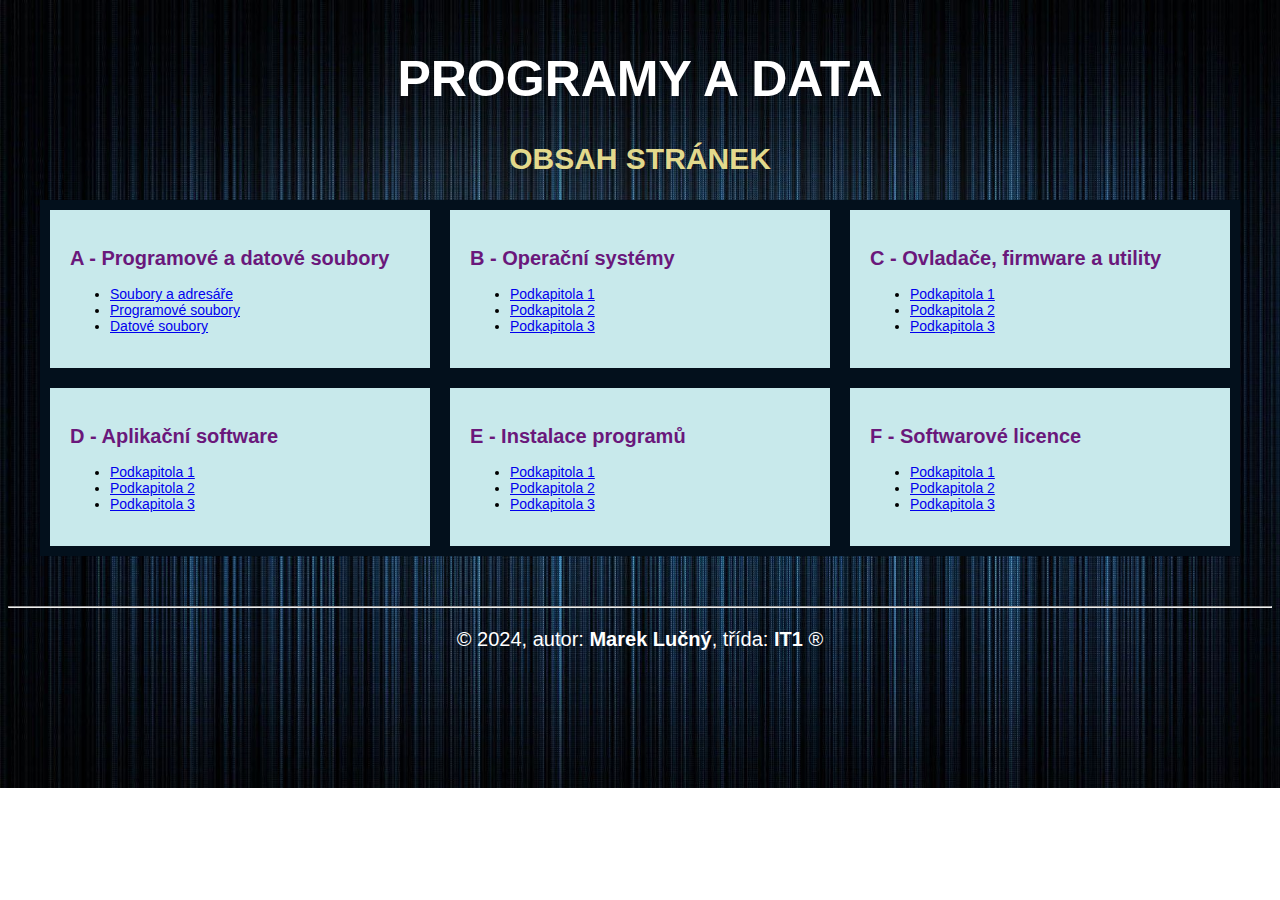
<file: index.html>
<!DOCTYPE html>
<html lang="cs">
  <head>
    <meta charset="UTF-8">
    <meta http-equiv="X-UA-Compatible" content="IE=edge">
    <meta name="viewport" content="width=device-width, initial-scale=1.0">
    <title>Programy a data: Úvodní stránka</title>
    <link rel="stylesheet" href="css/main.css">
  </head>
  <body>
    <header>
      <h1>Programy a data</h1>    
    </header>
    <main class="container">
      <h2>Obsah stránek</h2>
      <div class="flex-container">
        <div>
          <h3><a href="a/index.html">A - Programové a datové soubory</a></h3>
          <ul>
            <li><a href="a/index.html#soubory-adresare">Soubory a adresáře</a></li>
            <li><a href="a/index.html#programove-soubory">Programové soubory</a></li>
            <li><a href="a/index.html#datove-soubory">Datové soubory</a></li>
          </ul>
        </div>
        <div>
          <h3><a href="b/index.html">B - Operační systémy</a></h3>
          <ul>
            <li><a href="b/index.html#systemove-programy">Podkapitola 1</a></li>
            <li><a href="#">Podkapitola 2</a></li>
            <li><a href="#">Podkapitola 3</a></li>          
          </ul>
        </div>
        <div>
          <h3><a href="#">C - Ovladače, firmware a utility</a></h3>
            <ul>
              <li><a href="#">Podkapitola 1</a></li>
              <li><a href="#">Podkapitola 2</a></li>
              <li><a href="#">Podkapitola 3</a></li>          
            </ul>
        </div>
        <div>
          <h3><a href="#">D - Aplikační software</a></h3>
          <ul>
            <li><a href="#">Podkapitola 1</a></li>
            <li><a href="#">Podkapitola 2</a></li>
            <li><a href="#">Podkapitola 3</a></li>          
          </ul>
        </div>
        <div>
          <h3><a href="#">E - Instalace programů</a></h3>
          <ul>
            <li><a href="#">Podkapitola 1</a></li>
            <li><a href="#">Podkapitola 2</a></li>
            <li><a href="#">Podkapitola 3</a></li>          
          </ul>
        </div>
        <div>
          <h3><a href="f/index.html">F - Softwarové licence</a></h3>
          <ul>
            <li><a href="#">Podkapitola 1</a></li>
            <li><a href="#">Podkapitola 2</a></li>
            <li><a href="#">Podkapitola 3</a></li>          
          </ul>
        </div>
      </div>
    </main>
    <footer>
      <hr>
      <p>&copy; 2024, autor: <b>Marek Lučný</b>, třída: <b>IT1</b> &reg;</p>
    </footer>
  </body>
</html>
</file>
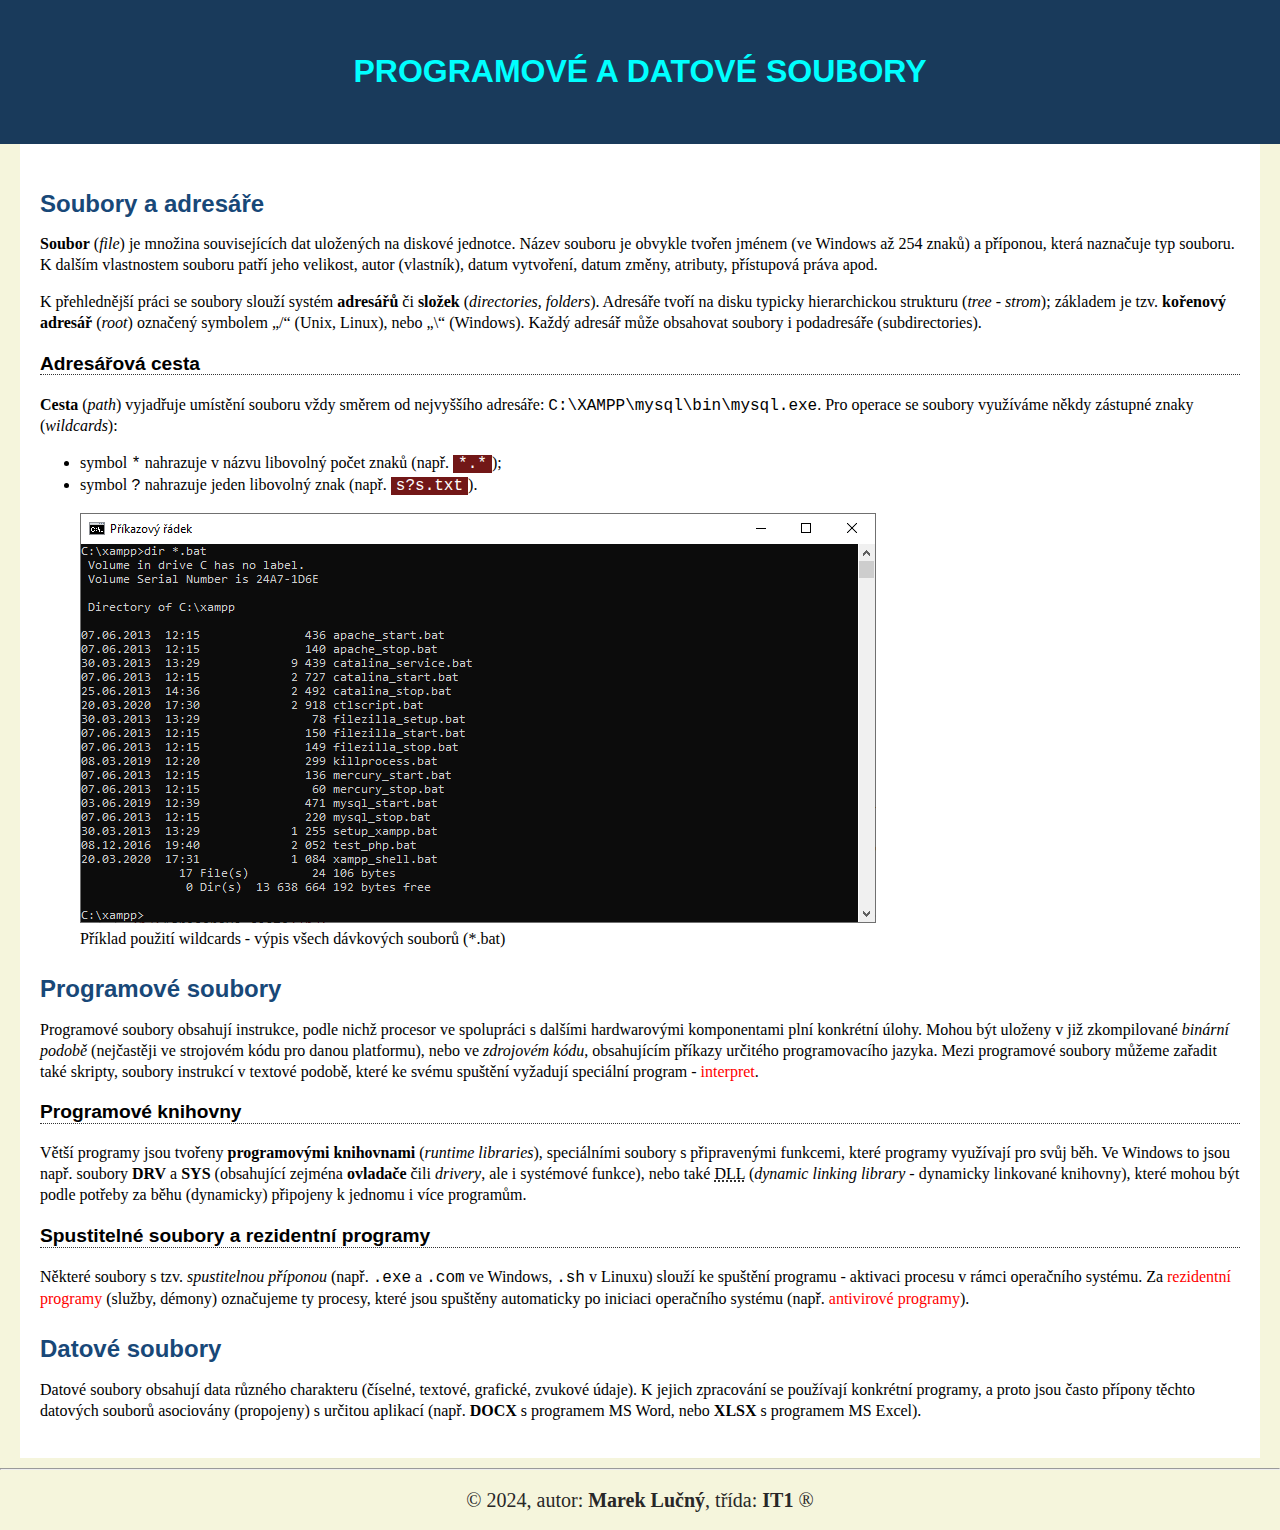
<file: a/index.html>
<!DOCTYPE html>
<html lang="cs">

<head>
  <meta charset="UTF-8">
  <meta http-equiv="X-UA-Compatible" content="IE=edge">
  <meta name="viewport" content="width=device-width, initial-scale=1.0">
  <title>Programové a datové soubory</title>
  <link rel="stylesheet" href="../css/style.css">
</head>

<body>
  <header>
    <h1>Programové a datové soubory</h1>    
  </header>   
  <main>
    <h2 id="soubory-adresare">Soubory a adresáře</h2>
    <p>
      <strong>Soubor</strong> (<em>file</em>) je množina souvisejících dat uložených na
      diskové jednotce. Název souboru je obvykle tvořen jménem (ve Windows až
      254 znaků) a příponou, která naznačuje typ souboru. K dalším vlastnostem
      souboru patří jeho velikost, autor (vlastník), datum vytvoření, datum
      změny, atributy, přístupová práva apod.
    </p>
    <p>
      K přehlednější práci se soubory slouží systém <strong>adresářů</strong> či <strong>složek</strong>
      (<em>directories, folders</em>). Adresáře tvoří na disku typicky hierarchickou
      strukturu (<em>tree - strom</em>); základem je tzv. <strong>kořenový adresář</strong> (<em>root</em>)
      označený symbolem „/“ (Unix, Linux), nebo „\“ (Windows). Každý adresář
      může obsahovat soubory i podadresáře (subdirectories).
    </p>
    <h3>Adresářová cesta</h3>
    <p>
      <strong>Cesta</strong> (<em>path</em>) vyjadřuje umístění souboru vždy směrem od nejvyššího
      adresáře: <code>C:\XAMPP\mysql\bin\mysql.exe</code>. Pro operace se soubory využíváme
      někdy zástupné znaky (<em>wildcards</em>):
    </p>
    <ul>
      <li>symbol <code>*</code> nahrazuje v názvu libovolný počet znaků (např. <mark>*.*</mark>);</li>
      <li>symbol <code>?</code> nahrazuje jeden libovolný znak (např. <mark>s?s.txt</mark>).</li>
    </ul>
    <figure>
      <img src="../img/wildcards.png" alt="Ukázka výpisu dávkových souborů">
      <figcaption>Příklad použití wildcards - výpis všech dávkových souborů (*.bat)</figcaption>
    </figure>
    <h2 id="programove-soubory">Programové soubory</h2>
    <p>Programové soubory obsahují instrukce, podle nichž procesor ve spolupráci s dalšími hardwarovými komponentami
      plní konkrétní úlohy. Mohou být uloženy v již zkompilované <i>binární podobě</i> (nejčastěji ve strojovém kódu pro
      danou
      platformu), nebo ve <i>zdrojovém kódu</i>, obsahujícím příkazy určitého programovacího jazyka. Mezi programové
      soubory
      můžeme zařadit také skripty, soubory instrukcí v textové podobě, které ke svému spuštění vyžadují speciální
      program - <a href="https://cs.wikipedia.org/wiki/Interpret_(software)">interpret</a>.</p>
    <h3>Programové knihovny</h3>
    <p>Větší programy jsou tvořeny <strong>programovými knihovnami</strong> (<em>runtime libraries</em>), speciálními
      soubory s připravenými
      funkcemi, které programy využívají pro svůj běh. Ve Windows to jsou např. soubory <b>DRV</b> a <b>SYS</b>
      (obsahující zejména
      <strong>ovladače</strong> čili <em>drivery</em>, ale i systémové funkce), nebo také <abbr
        title="Dynamic Linking Library">DLL</abbr> (<em>dynamic linking library</em> - dynamicky linkované
      knihovny), které mohou být podle potřeby za běhu (dynamicky) připojeny k jednomu i více programům.</p>
    <h3>Spustitelné soubory a rezidentní programy</h3>
    <p>Některé soubory s tzv. <i>spustitelnou příponou</i> (např. <code>.exe</code> a <code>.com</code> ve Windows,
      <code>.sh</code> v Linuxu) slouží ke spuštění
      programu - aktivaci procesu v rámci operačního systému. Za <a
        href="https://cs.wikipedia.org/wiki/Terminate_and_Stay_Resident">rezidentní programy</a> (služby, démony)
      označujeme ty
      procesy, které jsou spuštěny automaticky po iniciaci operačního systému (např. <a
        href="https://cs.wikipedia.org/wiki/Antivirov%C3%BD_program">antivirové programy</a>).</p>
    <h2 id="datove-soubory">Datové soubory</h2>
    <p>Datové soubory obsahují data různého charakteru (číselné, textové, grafické, zvukové údaje). K jejich zpracování
      se používají konkrétní programy, a proto jsou často přípony těchto datových souborů asociovány (propojeny) s
      určitou aplikací (např. <b>DOCX</b> s programem MS Word, nebo <b>XLSX</b> s programem MS Excel).</p>
  </main>
  <footer>
    <hr>
    <p>&copy; 2024, autor: <b>Marek Lučný</b>, třída: <b>IT1</b> &reg;</p>
  </footer>
</body>

</html>
</file>
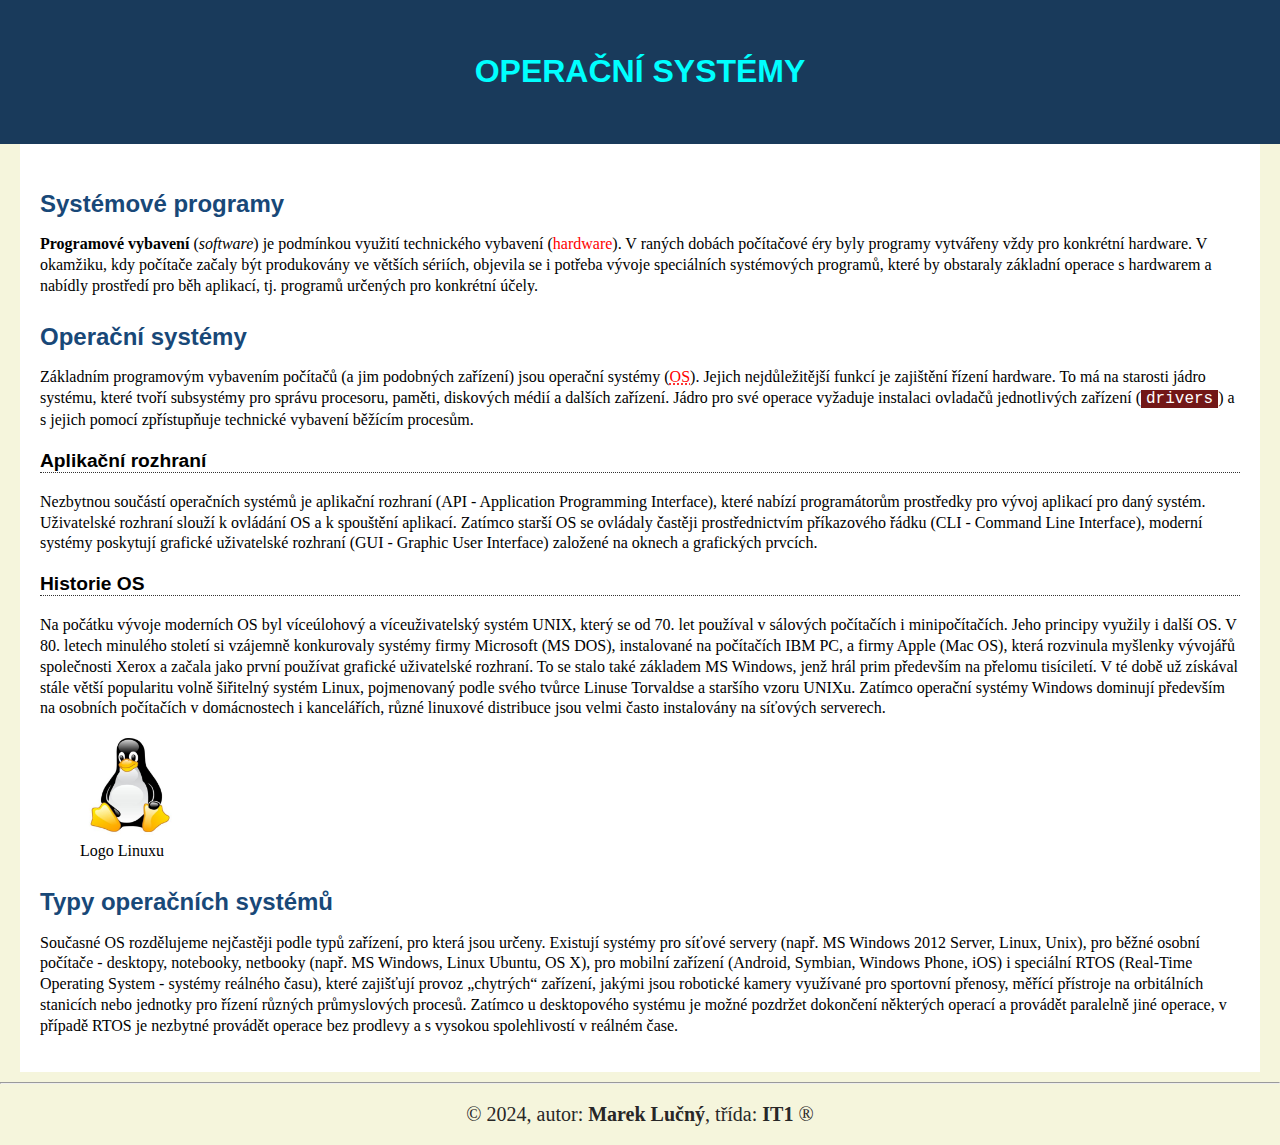
<file: b/index.html>
<!DOCTYPE html>
<html lang="cs">

<head>
  <meta charset="UTF-8">
  <meta http-equiv="X-UA-Compatible" content="IE=edge">
  <meta name="viewport" content="width=device-width, initial-scale=1.0">
  <title>Operační systémy</title>
  <link rel="stylesheet" href="../css/style.css">
</head>

<body>
  <header>
    <h1>Operační systémy</h1>
  </header>
  <main>
    <h2 id="systemove-programy">Systémové programy</h2>
    <p>
      <strong>Programové vybavení</strong> (<em>software</em>) je podmínkou
      využití technického vybavení
      (<a href="https://en.wikipedia.org/wiki/Computer_hardware">hardware</a>).
      V raných dobách počítačové éry
      byly programy vytvářeny vždy pro konkrétní hardware. V okamžiku, kdy
      počítače začaly být produkovány ve větších sériích, objevila se i
      potřeba vývoje speciálních systémových programů, které by obstaraly
      základní operace s hardwarem a nabídly prostředí pro běh aplikací, tj.
      programů určených pro konkrétní účely.
    </p>
    <h2>Operační systémy</h2>
    <p>
      Základním programovým vybavením počítačů (a jim podobných zařízení) jsou
      operační systémy
      (<a href="https://en.wikipedia.org/wiki/Operating_system"><abbr title="Operation System">OS</abbr></a>). Jejich
      nejdůležitější funkcí
      je zajištění řízení hardware. To má na starosti jádro systému, které
      tvoří subsystémy pro správu procesoru, paměti, diskových médií a dalších
      zařízení. Jádro pro své operace vyžaduje instalaci ovladačů jednotlivých
      zařízení (<mark>drivers</mark>) a s jejich pomocí zpřístupňuje technické vybavení
      běžícím procesům.
    </p>
    <h3>Aplikační rozhraní</h3>
    <p>
      Nezbytnou součástí operačních systémů je aplikační rozhraní (API -
      Application Programming Interface), které nabízí programátorům
      prostředky pro vývoj aplikací pro daný systém. Uživatelské rozhraní
      slouží k ovládání OS a k spouštění aplikací. Zatímco starší OS se
      ovládaly častěji prostřednictvím příkazového řádku (CLI - Command Line
      Interface), moderní systémy poskytují grafické uživatelské rozhraní (GUI
      - Graphic User Interface) založené na oknech a grafických prvcích.
    </p>
    <h3>Historie OS</h3>
    <p>
      Na počátku vývoje moderních OS byl víceúlohový a víceuživatelský systém
      UNIX, který se od 70. let používal v sálových počítačích i
      minipočítačích. Jeho principy využily i další OS. V 80. letech minulého
      století si vzájemně konkurovaly systémy firmy Microsoft (MS DOS),
      instalované na počítačích IBM PC, a firmy Apple (Mac OS), která
      rozvinula myšlenky vývojářů společnosti Xerox a začala jako první
      používat grafické uživatelské rozhraní. To se stalo také základem MS
      Windows, jenž hrál prim především na přelomu tisíciletí. V té době už
      získával stále větší popularitu volně šiřitelný systém Linux,
      pojmenovaný podle svého tvůrce Linuse Torvaldse a staršího vzoru UNIXu.
      Zatímco operační systémy Windows dominují především na osobních
      počítačích v domácnostech i kancelářích, různé linuxové distribuce jsou
      velmi často instalovány na síťových serverech.
    </p>
    <figure>
      <img src="linux.jpg" alt="Logo Linuxu" width="100">
      <figcaption>Logo Linuxu</figcaption>
    </figure>
    <h2>Typy operačních systémů</h2>
    <p>
      Současné OS rozdělujeme nejčastěji podle typů zařízení, pro která jsou
      určeny. Existují systémy pro síťové servery (např. MS Windows 2012
      Server, Linux, Unix), pro běžné osobní počítače - desktopy, notebooky,
      netbooky (např. MS Windows, Linux Ubuntu, OS X), pro mobilní zařízení
      (Android, Symbian, Windows Phone, iOS) i speciální RTOS (Real-Time
      Operating System - systémy reálného času), které zajišťují provoz
      „chytrých“ zařízení, jakými jsou robotické kamery využívané pro
      sportovní přenosy, měřící přístroje na orbitálních stanicích nebo
      jednotky pro řízení různých průmyslových procesů. Zatímco u desktopového
      systému je možné pozdržet dokončení některých operací a provádět
      paralelně jiné operace, v případě RTOS je nezbytné provádět operace bez
      prodlevy a s vysokou spolehlivostí v reálném čase.
    </p>
  </main>
  <footer>
    <hr>
    <p>&copy; 2024, autor: <b>Marek Lučný</b>, třída: <b>IT1</b> &reg;</p>
  </footer>
</body>

</html>
</file>
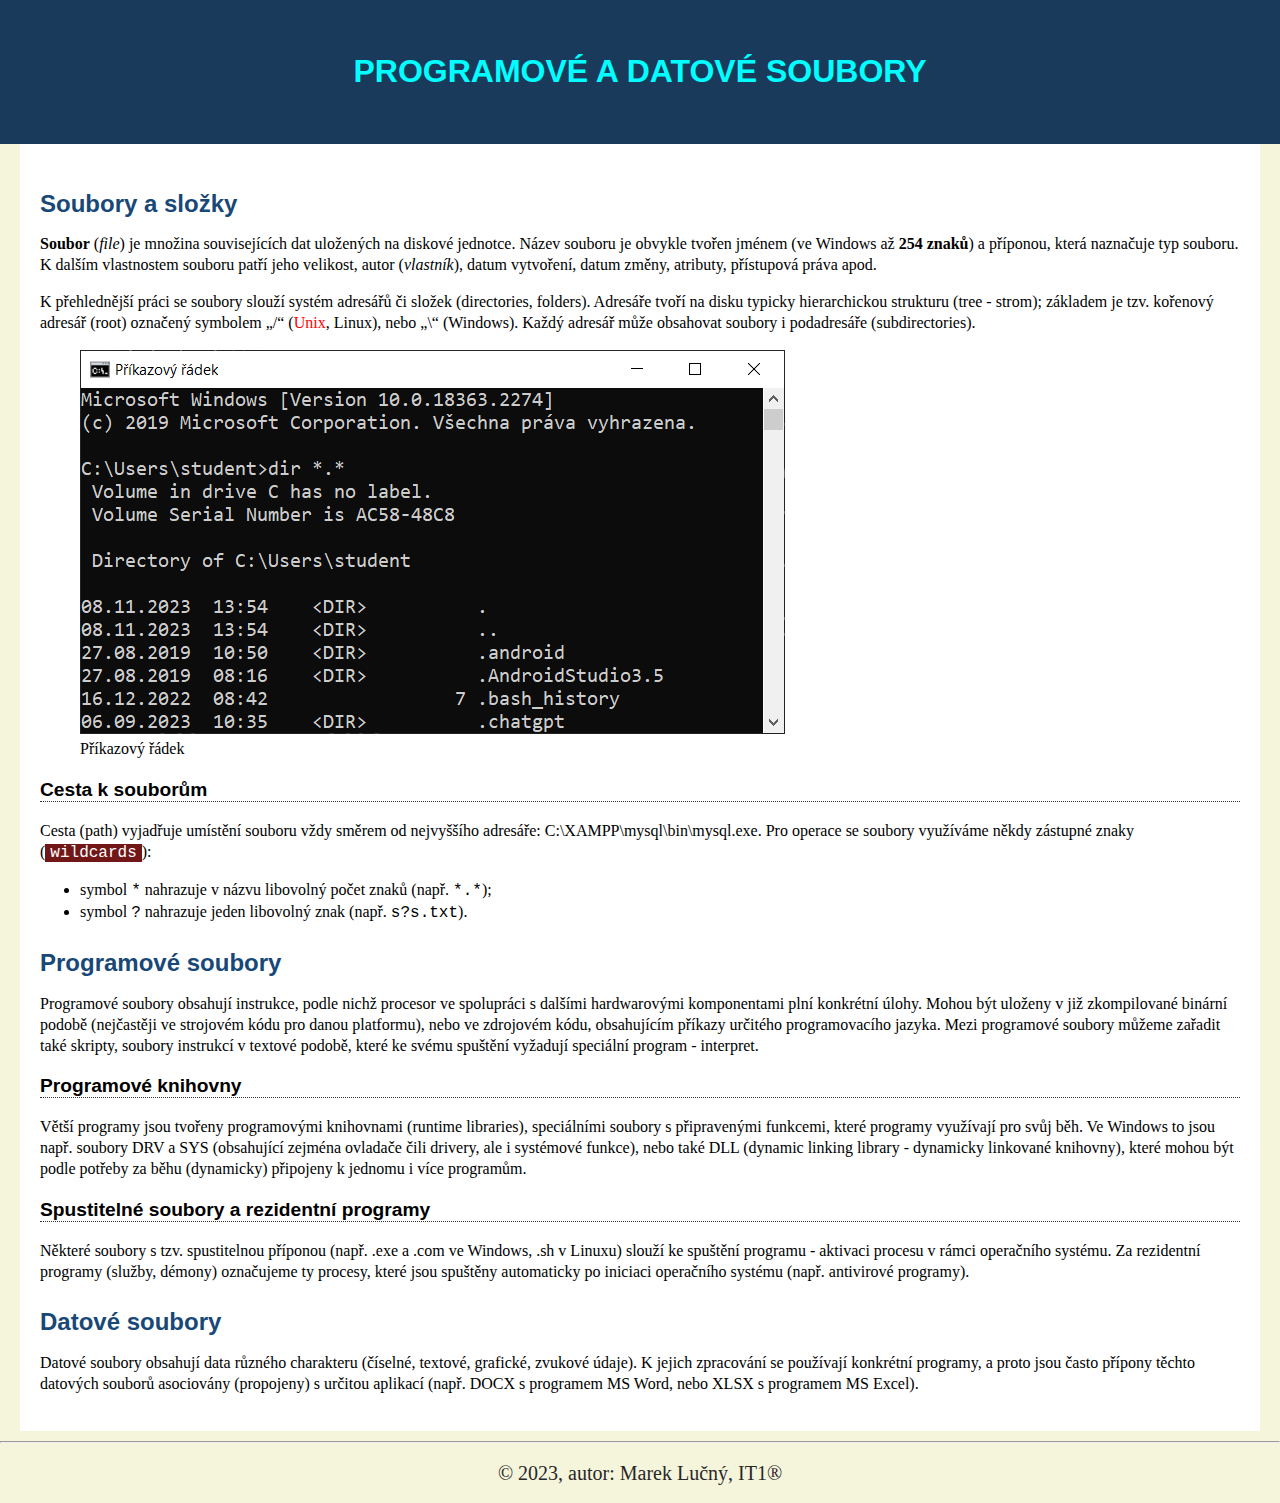
<file: c/index.html>
<!DOCTYPE html>
<html lang="cs">
  <head>
    <meta charset="UTF-8" />
    <meta http-equiv="X-UA-Compatible" content="IE=edge" />
    <meta name="viewport" content="width=device-width, initial-scale=1.0" />
    <title>Programové a datové soubory</title>
    <link rel="stylesheet" href="../css/style.css">
  </head>
  <body>
    <header>
      <h1>Programové a datové soubory</h1>
    </header>
    <main>
    <h2>Soubory a složky</h2>
    <p>
      <strong>Soubor</strong> (<em>file</em>) je množina souvisejících dat uložených na diskové jednotce.
      Název souboru je obvykle tvořen jménem (ve&nbsp;Windows až <b>254 znaků</b>) a
      příponou, která naznačuje typ souboru. K dalším vlastnostem souboru patří
      jeho velikost, autor (<i>vlastník</i>), datum vytvoření, datum změny, atributy,
      přístupová práva apod.
    </p>
    <p>
      K přehlednější práci se soubory slouží systém adresářů či složek
      (directories, folders). Adresáře tvoří na disku typicky hierarchickou
      strukturu (tree - strom); základem je tzv. kořenový adresář (root)
      označený symbolem „/“ (<a href="https://cs.wikipedia.org/wiki/Unix" target="_blank">Unix</a>, Linux), nebo „\“ (Windows). Každý adresář
      může obsahovat soubory i podadresáře (subdirectories).
    </p>
    <figure>
        <img src="./cmd.png" alt="Příkazový řádek">
        <figcaption>Příkazový řádek</figcaption>
    </figure>
    <h3>Cesta k souborům</h3>
    <p>
      Cesta (path) vyjadřuje umístění souboru vždy směrem od nejvyššího
      adresáře: C:\XAMPP\mysql\bin\mysql.exe. Pro operace se soubory využíváme
      někdy zástupné znaky (<mark>wildcards</mark>):
    </p>
    <ul>
      <li>symbol <code>*</code> nahrazuje v názvu libovolný počet znaků (např. <code>*.*</code>);</li>
      <li>symbol <code>?</code> nahrazuje jeden libovolný znak (např. <code>s?s.txt</code>).</li>
    </ul>
    <h2>Programové soubory</h2>
    <p>
      Programové soubory obsahují instrukce, podle nichž procesor ve spolupráci
      s dalšími hardwarovými komponentami plní konkrétní úlohy. Mohou být
      uloženy v&nbsp;již zkompilované binární podobě (nejčastěji ve strojovém kódu
      pro danou platformu), nebo ve zdrojovém kódu, obsahujícím příkazy určitého
      programovacího jazyka. Mezi programové soubory můžeme zařadit také
      skripty, soubory instrukcí v textové podobě, které ke svému spuštění
      vyžadují speciální program - interpret.
    </p>
    <h3>Programové knihovny</h3>
    <p>
      Větší programy jsou tvořeny programovými knihovnami (runtime libraries),
      speciálními soubory s připravenými funkcemi, které programy využívají pro
      svůj běh. Ve Windows to jsou např. soubory DRV a SYS (obsahující zejména
      ovladače čili drivery, ale i systémové funkce), nebo také DLL (dynamic
      linking library - dynamicky linkované knihovny), které mohou být podle
      potřeby za běhu (dynamicky) připojeny k jednomu i více programům.
    </p>
    <h3>Spustitelné soubory a rezidentní programy</h3>
    <p>
      Některé soubory s tzv. spustitelnou příponou (např. .exe a .com ve
      Windows, .sh v Linuxu) slouží ke spuštění programu - aktivaci procesu v
      rámci operačního systému. Za rezidentní programy (služby, démony)
      označujeme ty procesy, které jsou spuštěny automaticky po iniciaci
      operačního systému (např. antivirové programy).
    </p>
    <h2>Datové soubory</h2>
    <p>
      Datové soubory obsahují data různého charakteru (číselné, textové,
      grafické, zvukové údaje). K jejich zpracování se používají konkrétní
      programy, a proto jsou často přípony těchto datových souborů asociovány
      (propojeny) s určitou aplikací (např. DOCX s programem MS Word, nebo XLSX
      s programem MS Excel).
    </p>
    </main>
    <footer>
      <hr>
      <p>&copy; 2023, autor: Marek Lučný, IT1&reg;</p>
    </footer>
  </body>
</html>
</file>
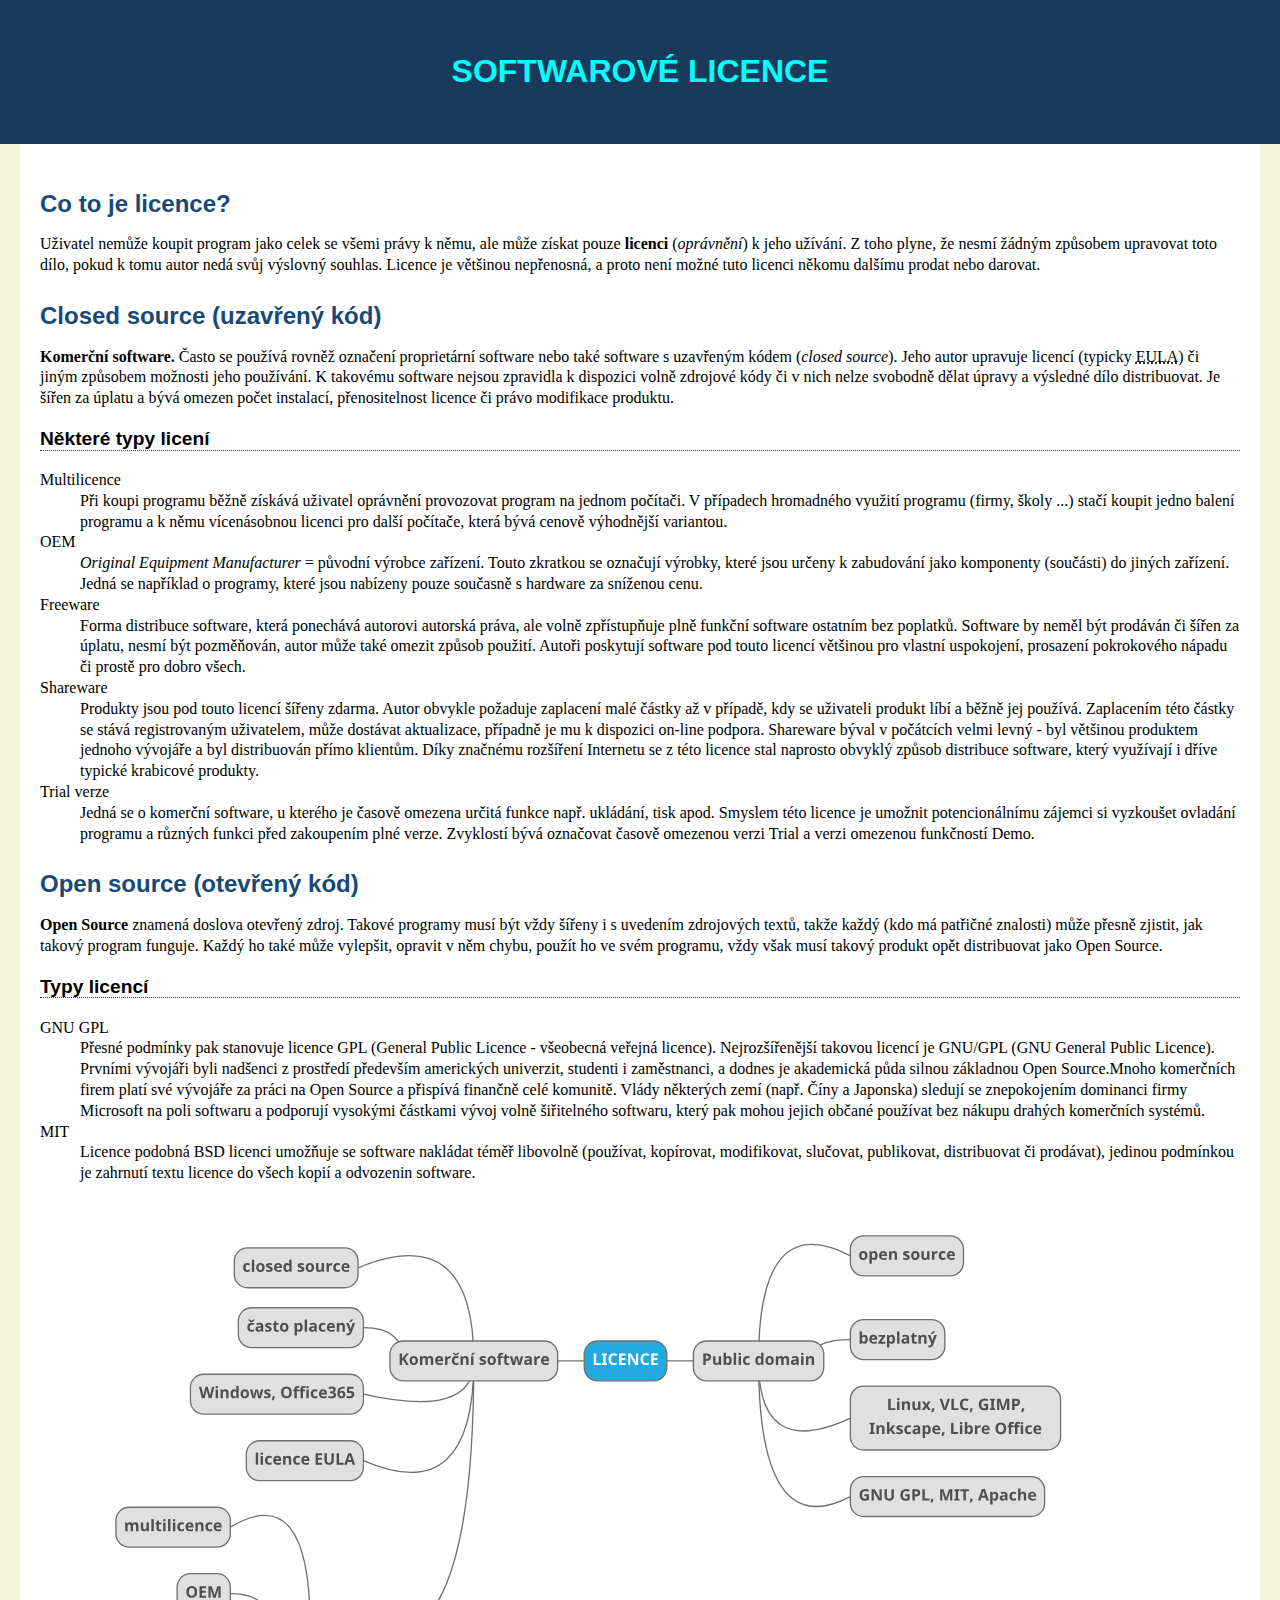
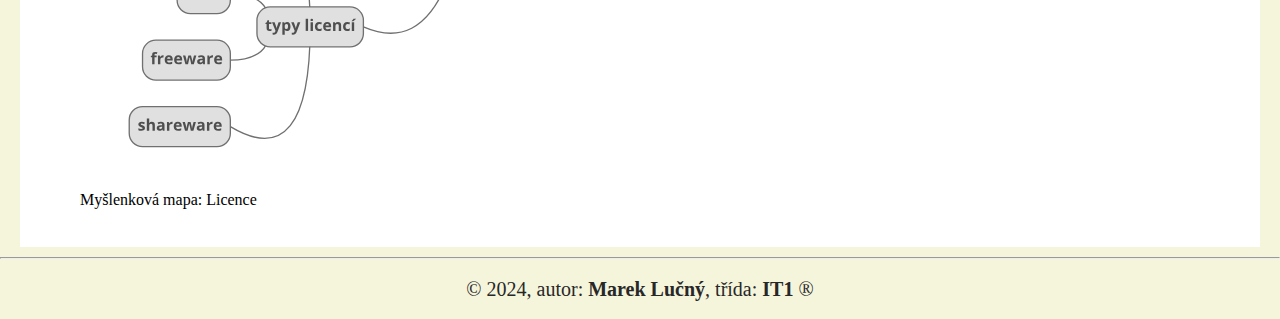
<file: f/index.html>
<!DOCTYPE html>
<html lang="cs">
  <head>
    <meta charset="UTF-8">
    <meta http-equiv="X-UA-Compatible" content="IE=edge">
    <meta name="viewport" content="width=device-width, initial-scale=1.0">
    <title>Softwarové licence</title>
    <link rel="stylesheet" href="../css/style.css">
  </head>
  <body>
    <header>
      <h1>Softwarové licence</h1>
    </header>
    <main>
      <h2>Co to je licence?</h2>
      <p>
        Uživatel nemůže koupit program jako celek se všemi právy k němu, ale
        může získat pouze <strong>licenci</strong> (<em>oprávnění</em>) k jeho
        užívání. Z toho plyne, že nesmí žádným způsobem upravovat toto dílo,
        pokud k tomu autor nedá svůj výslovný souhlas. Licence je většinou
        nepřenosná, a proto není možné tuto licenci někomu dalšímu prodat nebo
        darovat.
      </p>
      <h2>Closed source (uzavřený kód)</h2>
      <p>
        <b>Komerční software.</b> Často se používá rovněž označení proprietární
        software nebo také software s uzavřeným kódem (<i>closed source</i>).
        Jeho autor upravuje licencí (typicky
        <abbr title="End-User-License-Agreement">EULA</abbr>) či jiným způsobem
        možnosti jeho používání. K takovému software nejsou zpravidla k
        dispozici volně zdrojové kódy či v nich nelze svobodně dělat úpravy a
        výsledné dílo distribuovat. Je šířen za úplatu a bývá omezen počet
        instalací, přenositelnost licence či právo modifikace produktu.
      </p>
      <h3>Některé typy licení</h3>
      <dl>
        <dt>Multilicence</dt>
        <dd>
          Při koupi programu běžně získává uživatel oprávnění provozovat program
          na jednom počítači. V případech hromadného využití programu (firmy,
          školy ...) stačí koupit jedno balení programu a k němu vícenásobnou
          licenci pro další počítače, která bývá cenově výhodnější variantou.
        </dd>
        <dt>OEM</dt>
        <dd>
          <em>Original Equipment Manufacturer</em> = původní výrobce zařízení.
          Touto zkratkou se označují výrobky, které jsou určeny k zabudování
          jako komponenty (součásti) do jiných zařízení. Jedná se například o
          programy, které jsou nabízeny pouze současně s hardware za sníženou
          cenu.
        </dd>
        <dt>Freeware</dt>
        <dd>
          Forma distribuce software, která ponechává autorovi autorská práva,
          ale volně zpřístupňuje plně funkční software ostatním bez poplatků.
          Software by neměl být prodáván či šířen za úplatu, nesmí být
          pozměňován, autor může také omezit způsob použití. Autoři poskytují
          software pod touto licencí většinou pro vlastní uspokojení, prosazení
          pokrokového nápadu či prostě pro dobro všech.
        </dd>
        <dt>Shareware</dt>
        <dd>
          Produkty jsou pod touto licencí šířeny zdarma. Autor obvykle požaduje
          zaplacení malé částky až v případě, kdy se uživateli produkt líbí a
          běžně jej používá. Zaplacením této částky se stává registrovaným
          uživatelem, může dostávat aktualizace, případně je mu k dispozici
          on-line podpora. Shareware býval v počátcích velmi levný - byl
          většinou produktem jednoho vývojáře a byl distribuován přímo klientům.
          Díky značnému rozšíření Internetu se z této licence stal naprosto
          obvyklý způsob distribuce software, který využívají i dříve typické
          krabicové produkty.
        </dd>
        <dt>Trial verze</dt>
        <dd>
          Jedná se o komerční software, u kterého je časově omezena určitá
          funkce např. ukládání, tisk apod. Smyslem této licence je umožnit
          potencionálnímu zájemci si vyzkoušet ovladání programu a různých
          funkci před zakoupením plné verze. Zvyklostí bývá označovat časově
          omezenou verzi Trial a verzi omezenou funkčností Demo.
        </dd>
      </dl>
      <h2>Open source (otevřený kód)</h2>
      <p>
        <b>Open Source</b> znamená doslova otevřený zdroj. Takové programy musí
        být vždy šířeny i s uvedením zdrojových textů, takže každý (kdo má
        patřičné znalosti) může přesně zjistit, jak takový program funguje.
        Každý ho také může vylepšit, opravit v něm chybu, použít ho ve svém
        programu, vždy však musí takový produkt opět distribuovat jako Open
        Source.
      </p>
      <h3>Typy licencí</h3>
      <dl>
        <dt>GNU GPL</dt>
        <dd>
          Přesné podmínky pak stanovuje licence GPL (General Public Licence -
          všeobecná veřejná licence). Nejrozšířenější takovou licencí je GNU/GPL
          (GNU General Public Licence). Prvními vývojáři byli nadšenci z
          prostředí především amerických univerzit, studenti i zaměstnanci, a
          dodnes je akademická půda silnou základnou Open Source.Mnoho
          komerčních firem platí své vývojáře za práci na Open Source a přispívá
          finančně celé komunitě. Vlády některých zemí (např. Číny a Japonska)
          sledují se znepokojením dominanci firmy Microsoft na poli softwaru a
          podporují vysokými částkami vývoj volně šiřitelného softwaru, který
          pak mohou jejich občané používat bez nákupu drahých komerčních
          systémů.
        </dd>
        <dt>MIT</dt>
        <dd>
          Licence podobná BSD licenci umožňuje se software nakládat téměř
          libovolně (používat, kopírovat, modifikovat, slučovat, publikovat,
          distribuovat či prodávat), jedinou podmínkou je zahrnutí textu licence
          do všech kopií a odvozenin software.
        </dd>
      </dl>
      <figure>
        <img src="../img/licence.svg" alt="Licence">
        <figcaption>Myšlenková mapa: Licence</figcaption>
      </figure>
    </main>
    <footer>
      <hr>
      <p>&copy; 2024, autor: <b>Marek Lučný</b>, třída: <b>IT1</b> &reg;</p>
    </footer>
  </body>
</html>
</file>
<file: css/main.css>
/* Globální nastavení pro celý dokument */
body {
    font-family: Arial, Helvetica, sans-serif; /* Výchozí písmo: Arial s fallbackem na Helvetica a bezpatkové písmo */
    background-image: url("../img/background.jpg"); /* Obrázek pozadí pro celý dokument */
    background-repeat: no-repeat; /* Pozadí se nebude opakovat */
    background-size: cover; /* Pozadí pokryje celou plochu, může oříznout části obrázku */
}

/* Nastavení pro nadpis první úrovně */
h1 {
    text-align: center; /* Text bude zarovnán na střed */
    color: white; /* Barva textu bude bílá */
    font-size: 50px; /* Velikost písma 50 pixelů */
    margin-top: 50px; /* Horní okraj 50 pixelů */
    text-transform: uppercase; /* Text bude zobrazen velkými písmeny */
}

/* Nastavení pro nadpis druhé úrovně */
h2 {
    text-align: center; /* Text bude zarovnán na střed */
    color: rgb(227, 217, 140); /* Specifická barva textu ve formátu RGB */
    font-size: 30px; /* Velikost písma 30 pixelů */
    margin-top: 30px; /* Horní okraj 30 pixelů */
    text-transform: uppercase; /* Text bude zobrazen velkými písmeny */
}

/* Nastavení pro odkazy v nadpisu třetí úrovně */
h3 a {
    color: rgb(106, 24, 123); /* Specifická barva textu ve formátu RGB */
    font-size: 20px; /* Velikost písma 20 pixelů */
    text-decoration: none; /* Bez podtržení textu */
}

/* Efekt přejetí myší pro odkazy v nadpisu třetí úrovně */
h3 a:hover {
    color: rgb(134, 59, 196); /* Změní barvu textu při najetí myší */
    text-decoration: underline; /* Přidá podtržení textu při najetí myší */
}

/* Vycentrování obsahu hlavní části stránky */
main {
    width: 1200px; /* Šířka kontejneru */
    margin: 0 auto; /* Automatické vycentrování */
}

/* Flex kontejner pro položky */
.flex-container {
    display: flex; /* Zapíná flexbox layout */
    background-color: rgb(3, 16, 28); /* Barva pozadí */
    flex-wrap: wrap; /* Položky se budou zalamovat */
}
  
/* Styl pro položky ve flex kontejneru */
.flex-container > div {
    background-color: #c8e9eb; /* Barva pozadí položek */
    margin: 10px; /* Okraj kolem položek */
    padding: 20px; /* Vnitřní odsazení položek */
    font-size: 14px; /* Velikost písma */
    flex: 25%; /* Flex-basis pro položky, zabírají 25% rodiče */
}

/* Styl pro patičku */
footer {
    text-align: center; /* Text bude zarovnán na střed */
    color: white; /* Barva textu bude bílá */
    font-size: 20px; /* Velikost písma 20 pixelů */
    margin-top: 50px; /* Horní okraj 50 pixelů */
}

/* Media query - responzivní design pro úpravu layoutu na menších obrazovkách */
@media screen and (max-width: 1200px) {
    main {
        width: 90%; /* Hlavní část zabere 90% šířky */
    }   
     
    .flex-container {
        flex-direction: column; /* Položky budou pod sebou ve sloupci */
    }
}
</file>
<file: css/style.css>
/* Globální nastavení pro celý dokument */
body {
    background-color: beige; /* Barva pozadí celého těla stránky bude béžová */
    margin: 0; /* Odstraní výchozí okraje stránky */
    line-height: 130%; /* Zvětší výšku řádku pro lepší čitelnost */
 }
 
 /* Nastavení pro hlavní část stránky */
 main {
     width: 1200px; /* Šířka hlavního obsahu */
     margin: 0 auto; /* Vycentruje hlavní obsah na stránce */
     background-color: white; /* Barva pozadí hlavní části */
     padding: 20px; /* Vnitřní okraje pro hlavní obsah */
 }
 
 /* Nastavení pro záhlaví */
 header {
     background-color: rgb(25, 58, 91); /* Barva pozadí záhlaví */
     padding: 40px 0; /* Vnitřní odsazení od horního a spodního okraje */
 }
 
 /* Nastavení pro patičku */
 footer {
     text-align: center; /* Text bude zarovnán na střed */
     color: rgb(40, 39, 39); /* Specifická šedá barva textu */
     font-size: 20px; /* Velikost písma patičky */
 }
 
 /* Globální nastavení pro nadpisy */
 h1, h2, h3 {
     font-family: Arial, Helvetica, sans-serif; /* Výchozí písmo pro nadpisy */
 }
 
 /* Nastavení pro nadpis první úrovně */
 h1 {
     font-size: 2em; /* Dvojnásobná velikost základní velikosti textu */
     color: aqua; /* Světle modrá barva textu */
     text-align: center; /* Zarovnání textu na střed */
     text-transform: uppercase; /* Text bude zobrazen velkými písmeny */
    }
 
 /* Nastavení pro nadpis druhé úrovně */
 h2 {
     color: rgb(24, 72, 120); /* Specifická modrá barva textu */
     margin-top: 30px; /* Horní okraj pro oddělení od předchozího obsahu */
 }
 
 /* Nastavení pro nadpis třetí úrovně */
 h3 {
     border-bottom: 1px dotted #333; /* Čárkované spodní ohraničení */
     font-size: 1.2em; /* Zvýšená velikost písma */
     margin-top: 20px; /* Horní okraj pro oddělení od předchozího obsahu */
 }
 
 /* Nastavení pro odkazy */
 a {
     color: #ff0000; /* Červená barva textu odkazů */
     text-decoration: none; /* Bez podtržení textu */
 }
 
 /* Efekt přejetí myší pro odkazy */
 a:hover {
     background-color: bisque; /* Světlé pozadí při najetí myší */
     text-decoration: underline; /* Přidá podtržení textu při najetí myší */
 }
 
 /* Speciální styl pro prvek <code> a <mark> */
 code, mark {
     font-family: 'Courier New', Courier, monospace; /* Písmo s pevnou šířkou znaků */
 }
 
 /* Nastavení pro zvýrazněný text (element <mark>) */
 mark {
     padding: 0 5px; /* Vnitřní odsazení textu */
     background-color: #721717; /* Tmavě červené pozadí */
     color: white; /* Bílý text pro kontrast */
 }

 
 /* Media query pro úpravu layoutu na menších obrazovkách */
 @media screen and (max-width: 1200px) {
     main {
         width: 90%; /* Hlavní obsah zabere 90% šířky */
         margin: 0 auto; /* Vycentrování hlavního obsahu */
     }    
 }
</file>
